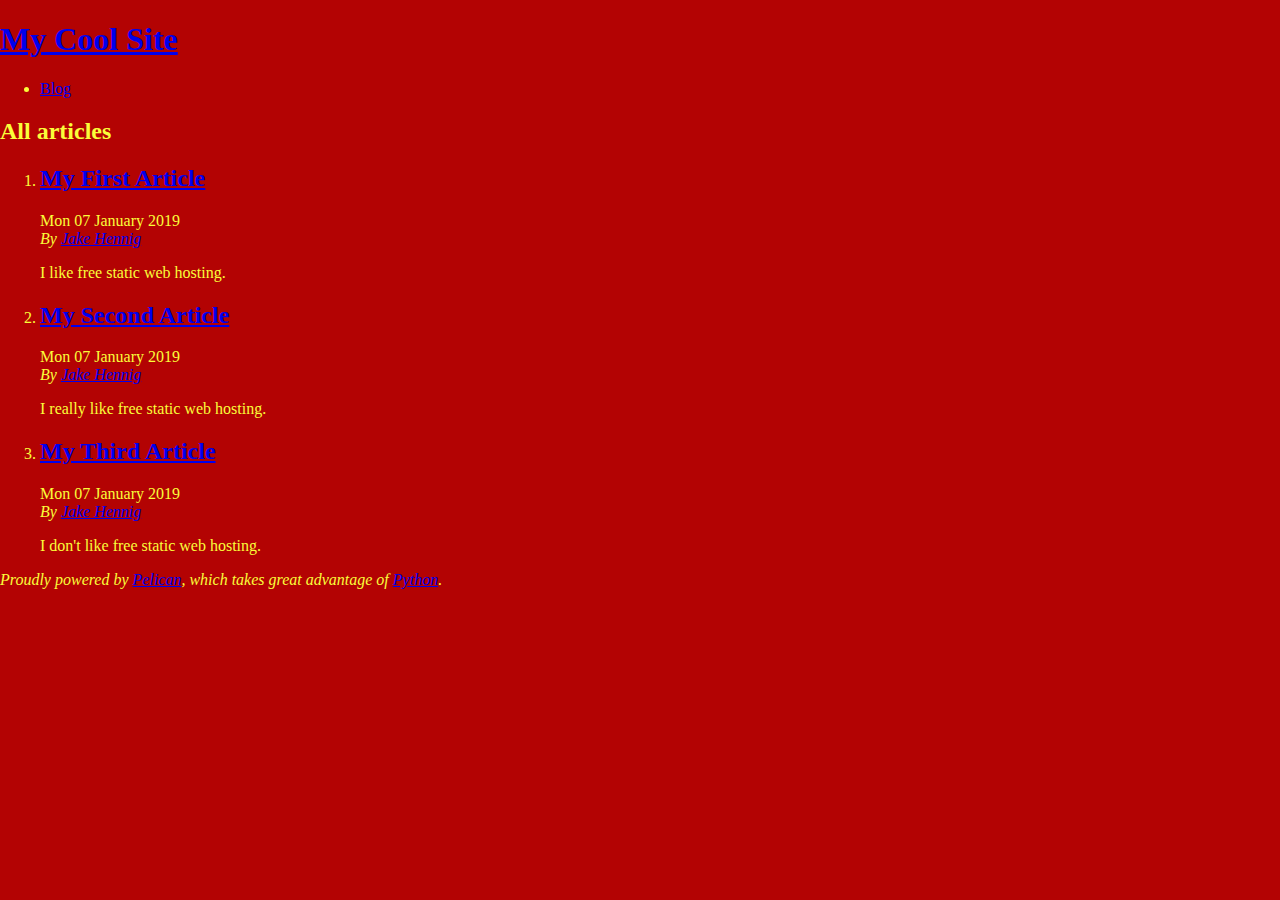
<file: index.html>
<!DOCTYPE html>
<html lang="en">
<head>
        <title>My Cool Site</title>
        <meta charset="utf-8" />
        <meta name="generator" content="Pelican" />
        <link href="https://j-101.github.io/feeds/all.atom.xml" type="application/atom+xml" rel="alternate" title="My Cool Site Full Atom Feed" />

  <link rel="stylesheet" type="text/css" href="https://j-101.github.io/theme/style.css" />
</head>

<body id="index" class="home">
        <header id="banner" class="body">
                <h1><a href="https://j-101.github.io/">My Cool Site</a></h1>
        </header><!-- /#banner -->
        <nav id="menu"><ul>
            <li><a href="https://j-101.github.io/category/blog.html">Blog</a></li>
        </ul></nav><!-- /#menu -->
<section id="content">
<h2>All articles</h2>

<ol id="post-list">
        <li><article class="hentry">
                <header> <h2 class="entry-title"><a href="https://j-101.github.io/my-first-article.html" rel="bookmark" title="Permalink to My First Article">My First Article</a></h2> </header>
                <footer class="post-info">
                    <time class="published" datetime="2019-01-07T08:00:00-07:00"> Mon 07 January 2019 </time>
                    <address class="vcard author">By
                        <a class="url fn" href="https://j-101.github.io/author/jake-hennig.html">Jake Hennig</a>
                    </address>
                </footer><!-- /.post-info -->
                <div class="entry-content"> <p>I like free static web hosting.</p> </div><!-- /.entry-content -->
        </article></li>
        <li><article class="hentry">
                <header> <h2 class="entry-title"><a href="https://j-101.github.io/my-second-article.html" rel="bookmark" title="Permalink to My Second Article">My Second Article</a></h2> </header>
                <footer class="post-info">
                    <time class="published" datetime="2019-01-07T08:00:00-07:00"> Mon 07 January 2019 </time>
                    <address class="vcard author">By
                        <a class="url fn" href="https://j-101.github.io/author/jake-hennig.html">Jake Hennig</a>
                    </address>
                </footer><!-- /.post-info -->
                <div class="entry-content"> <p>I really like free static web hosting.</p> </div><!-- /.entry-content -->
        </article></li>
        <li><article class="hentry">
                <header> <h2 class="entry-title"><a href="https://j-101.github.io/my-third-article.html" rel="bookmark" title="Permalink to My Third Article">My Third Article</a></h2> </header>
                <footer class="post-info">
                    <time class="published" datetime="2019-01-07T08:00:00-07:00"> Mon 07 January 2019 </time>
                    <address class="vcard author">By
                        <a class="url fn" href="https://j-101.github.io/author/jake-hennig.html">Jake Hennig</a>
                    </address>
                </footer><!-- /.post-info -->
                <div class="entry-content"> <p>I don't like free static web hosting.</p> </div><!-- /.entry-content -->
        </article></li>
</ol><!-- /#posts-list -->
</section><!-- /#content -->
        <footer id="contentinfo" class="body">
                <address id="about" class="vcard body">
                Proudly powered by <a href="https://getpelican.com/">Pelican</a>,
                which takes great advantage of <a href="https://www.python.org/">Python</a>.
                </address><!-- /#about -->
        </footer><!-- /#contentinfo -->
</body>
</html>
</file>
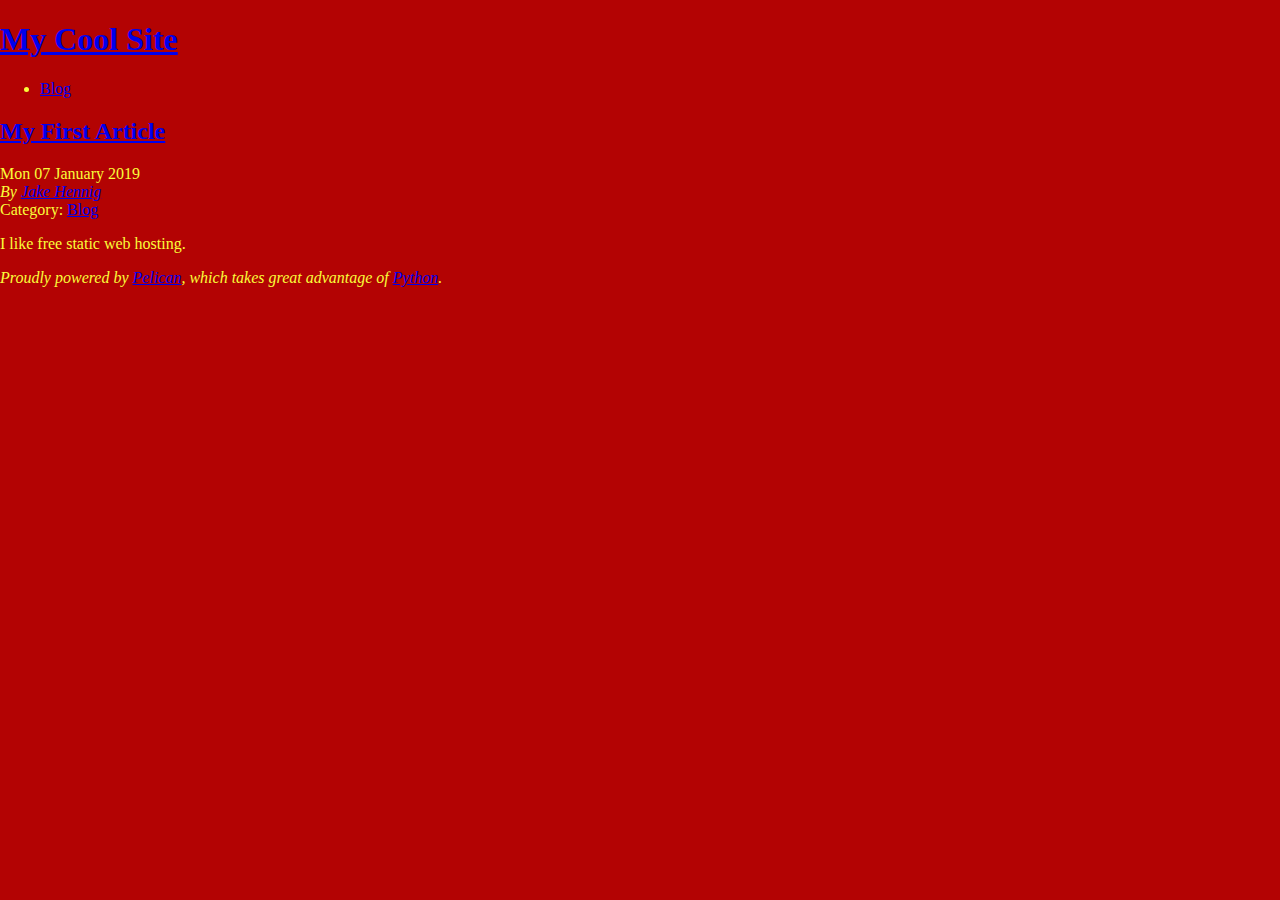
<file: my-first-article.html>
<!DOCTYPE html>
<html lang="en">
<head>
          <title>My Cool Site - My First Article</title>
        <meta charset="utf-8" />
        <meta name="generator" content="Pelican" />
        <link href="https://j-101.github.io/feeds/all.atom.xml" type="application/atom+xml" rel="alternate" title="My Cool Site Full Atom Feed" />

  <link rel="stylesheet" type="text/css" href="https://j-101.github.io/theme/style.css" />





</head>

<body id="index" class="home">
        <header id="banner" class="body">
                <h1><a href="https://j-101.github.io/">My Cool Site</a></h1>
        </header><!-- /#banner -->
        <nav id="menu"><ul>
            <li class="active"><a href="https://j-101.github.io/category/blog.html">Blog</a></li>
        </ul></nav><!-- /#menu -->
<section id="content" class="body">
  <header>
    <h2 class="entry-title">
      <a href="https://j-101.github.io/my-first-article.html" rel="bookmark"
         title="Permalink to My First Article">My First Article</a></h2>
 
  </header>
  <footer class="post-info">
    <time class="published" datetime="2019-01-07T08:00:00-07:00">
      Mon 07 January 2019
    </time>
    <address class="vcard author">
      By           <a class="url fn" href="https://j-101.github.io/author/jake-hennig.html">Jake Hennig</a>
    </address>
    <div class="category">
        Category: <a href="https://j-101.github.io/category/blog.html">Blog</a>
    </div>
  </footer><!-- /.post-info -->
  <div class="entry-content">
    <p>I like free static web hosting.</p>
  </div><!-- /.entry-content -->
</section>
        <footer id="contentinfo" class="body">
                <address id="about" class="vcard body">
                Proudly powered by <a href="https://getpelican.com/">Pelican</a>,
                which takes great advantage of <a href="https://www.python.org/">Python</a>.
                </address><!-- /#about -->
        </footer><!-- /#contentinfo -->
</body>
</html>
</file>
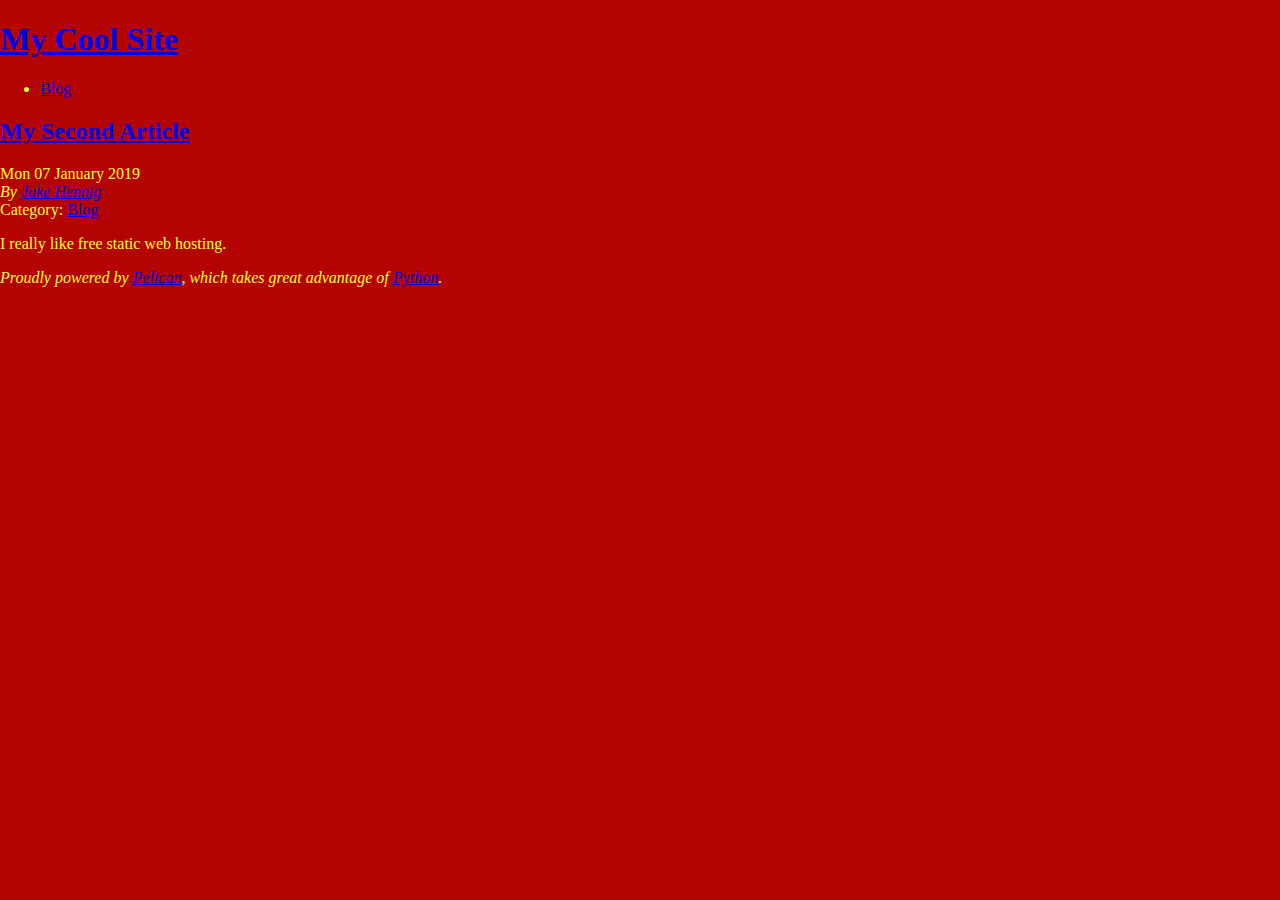
<file: my-second-article.html>
<!DOCTYPE html>
<html lang="en">
<head>
          <title>My Cool Site - My Second Article</title>
        <meta charset="utf-8" />
        <meta name="generator" content="Pelican" />
        <link href="https://j-101.github.io/feeds/all.atom.xml" type="application/atom+xml" rel="alternate" title="My Cool Site Full Atom Feed" />

  <link rel="stylesheet" type="text/css" href="https://j-101.github.io/theme/style.css" />





</head>

<body id="index" class="home">
        <header id="banner" class="body">
                <h1><a href="https://j-101.github.io/">My Cool Site</a></h1>
        </header><!-- /#banner -->
        <nav id="menu"><ul>
            <li class="active"><a href="https://j-101.github.io/category/blog.html">Blog</a></li>
        </ul></nav><!-- /#menu -->
<section id="content" class="body">
  <header>
    <h2 class="entry-title">
      <a href="https://j-101.github.io/my-second-article.html" rel="bookmark"
         title="Permalink to My Second Article">My Second Article</a></h2>
 
  </header>
  <footer class="post-info">
    <time class="published" datetime="2019-01-07T08:00:00-07:00">
      Mon 07 January 2019
    </time>
    <address class="vcard author">
      By           <a class="url fn" href="https://j-101.github.io/author/jake-hennig.html">Jake Hennig</a>
    </address>
    <div class="category">
        Category: <a href="https://j-101.github.io/category/blog.html">Blog</a>
    </div>
  </footer><!-- /.post-info -->
  <div class="entry-content">
    <p>I really like free static web hosting.</p>
  </div><!-- /.entry-content -->
</section>
        <footer id="contentinfo" class="body">
                <address id="about" class="vcard body">
                Proudly powered by <a href="https://getpelican.com/">Pelican</a>,
                which takes great advantage of <a href="https://www.python.org/">Python</a>.
                </address><!-- /#about -->
        </footer><!-- /#contentinfo -->
</body>
</html>
</file>
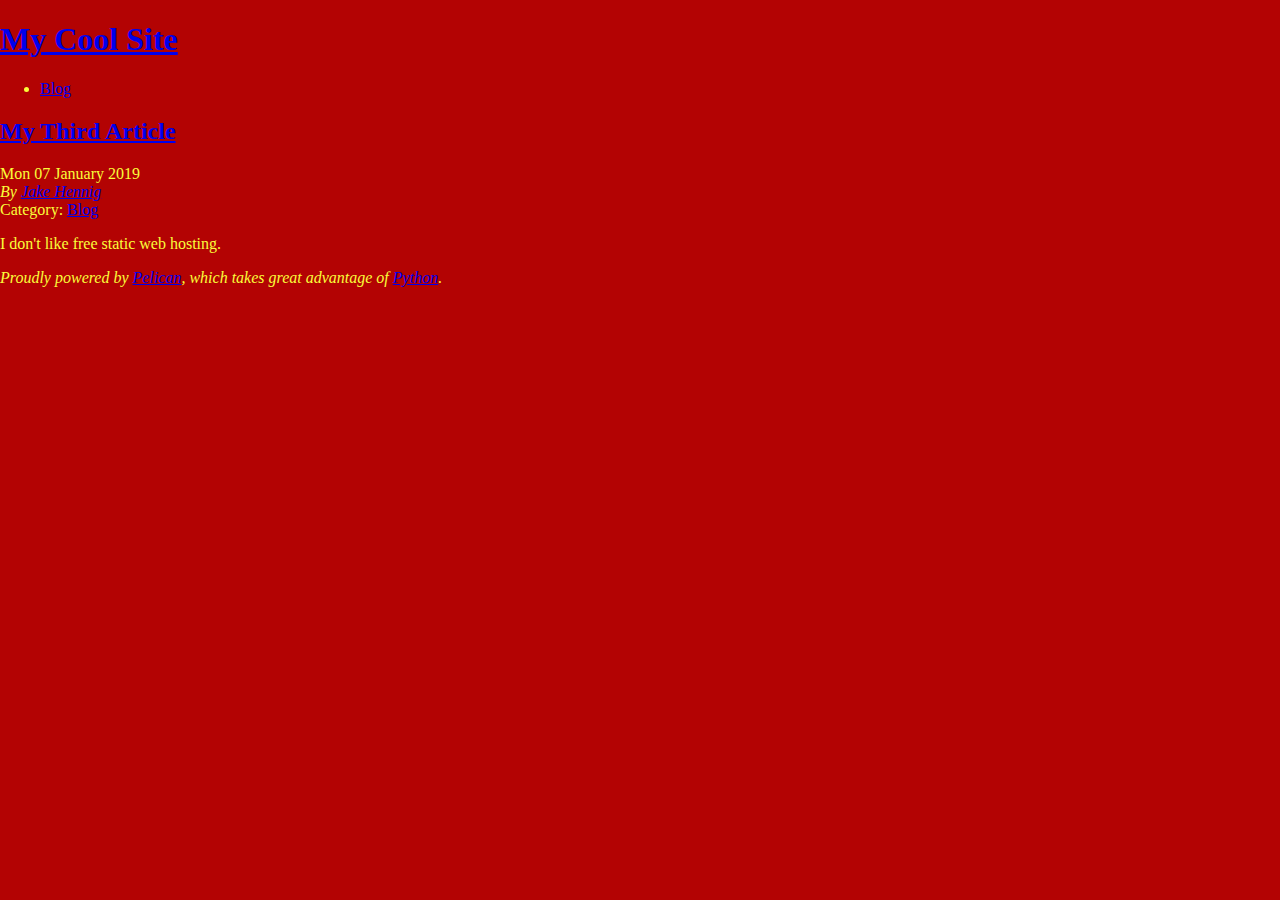
<file: my-third-article.html>
<!DOCTYPE html>
<html lang="en">
<head>
          <title>My Cool Site - My Third Article</title>
        <meta charset="utf-8" />
        <meta name="generator" content="Pelican" />
        <link href="https://j-101.github.io/feeds/all.atom.xml" type="application/atom+xml" rel="alternate" title="My Cool Site Full Atom Feed" />

  <link rel="stylesheet" type="text/css" href="https://j-101.github.io/theme/style.css" />





</head>

<body id="index" class="home">
        <header id="banner" class="body">
                <h1><a href="https://j-101.github.io/">My Cool Site</a></h1>
        </header><!-- /#banner -->
        <nav id="menu"><ul>
            <li class="active"><a href="https://j-101.github.io/category/blog.html">Blog</a></li>
        </ul></nav><!-- /#menu -->
<section id="content" class="body">
  <header>
    <h2 class="entry-title">
      <a href="https://j-101.github.io/my-third-article.html" rel="bookmark"
         title="Permalink to My Third Article">My Third Article</a></h2>
 
  </header>
  <footer class="post-info">
    <time class="published" datetime="2019-01-07T08:00:00-07:00">
      Mon 07 January 2019
    </time>
    <address class="vcard author">
      By           <a class="url fn" href="https://j-101.github.io/author/jake-hennig.html">Jake Hennig</a>
    </address>
    <div class="category">
        Category: <a href="https://j-101.github.io/category/blog.html">Blog</a>
    </div>
  </footer><!-- /.post-info -->
  <div class="entry-content">
    <p>I don't like free static web hosting.</p>
  </div><!-- /.entry-content -->
</section>
        <footer id="contentinfo" class="body">
                <address id="about" class="vcard body">
                Proudly powered by <a href="https://getpelican.com/">Pelican</a>,
                which takes great advantage of <a href="https://www.python.org/">Python</a>.
                </address><!-- /#about -->
        </footer><!-- /#contentinfo -->
</body>
</html>
</file>
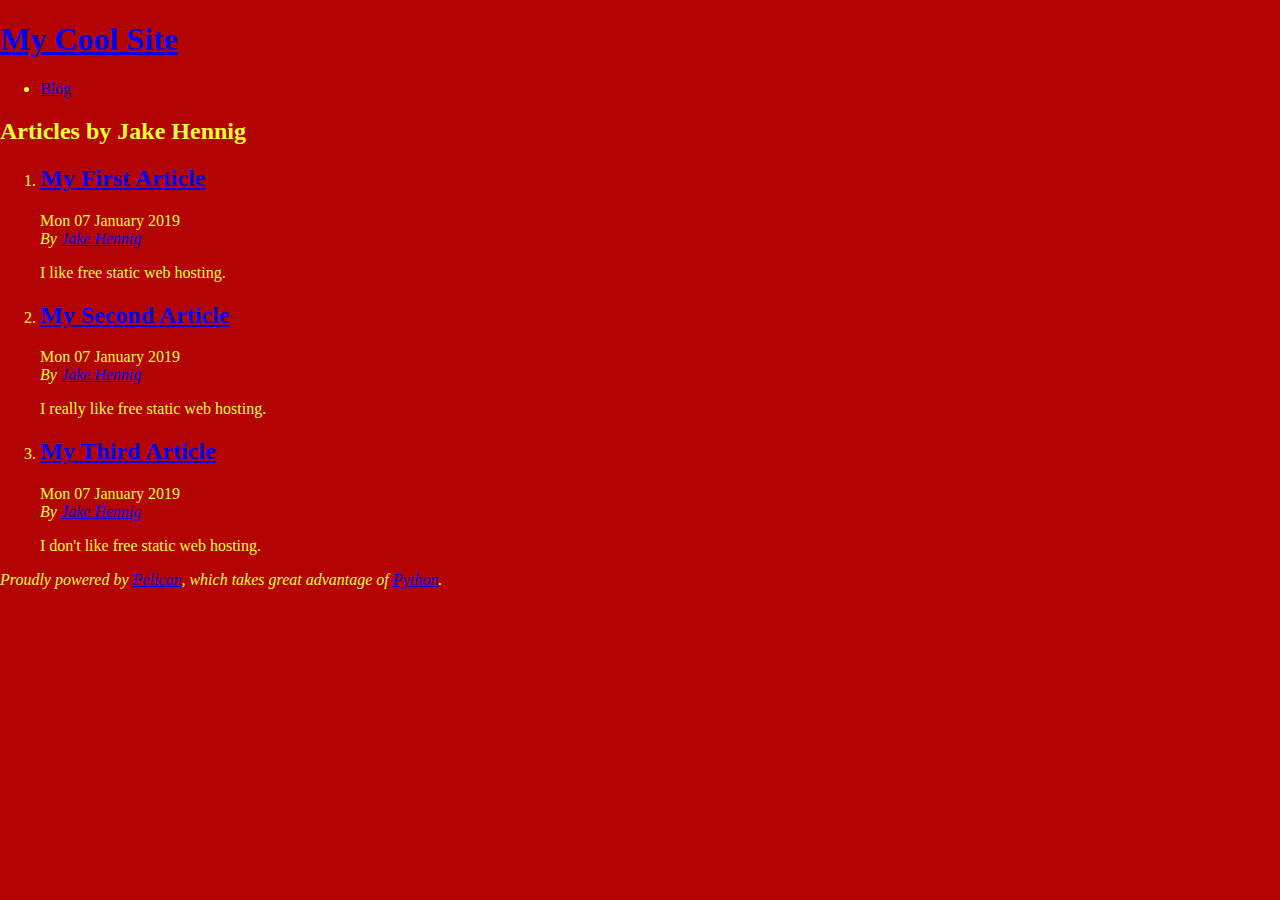
<file: author/jake-hennig.html>
<!DOCTYPE html>
<html lang="en">
<head>
        <title>My Cool Site - Articles by Jake Hennig</title>
        <meta charset="utf-8" />
        <meta name="generator" content="Pelican" />
        <link href="https://j-101.github.io/feeds/all.atom.xml" type="application/atom+xml" rel="alternate" title="My Cool Site Full Atom Feed" />

  <link rel="stylesheet" type="text/css" href="https://j-101.github.io/theme/style.css" />
</head>

<body id="index" class="home">
        <header id="banner" class="body">
                <h1><a href="https://j-101.github.io/">My Cool Site</a></h1>
        </header><!-- /#banner -->
        <nav id="menu"><ul>
            <li><a href="https://j-101.github.io/category/blog.html">Blog</a></li>
        </ul></nav><!-- /#menu -->
<section id="content">
<h2>Articles by Jake Hennig</h2>

<ol id="post-list">
        <li><article class="hentry">
                <header> <h2 class="entry-title"><a href="https://j-101.github.io/my-first-article.html" rel="bookmark" title="Permalink to My First Article">My First Article</a></h2> </header>
                <footer class="post-info">
                    <time class="published" datetime="2019-01-07T08:00:00-07:00"> Mon 07 January 2019 </time>
                    <address class="vcard author">By
                        <a class="url fn" href="https://j-101.github.io/author/jake-hennig.html">Jake Hennig</a>
                    </address>
                </footer><!-- /.post-info -->
                <div class="entry-content"> <p>I like free static web hosting.</p> </div><!-- /.entry-content -->
        </article></li>
        <li><article class="hentry">
                <header> <h2 class="entry-title"><a href="https://j-101.github.io/my-second-article.html" rel="bookmark" title="Permalink to My Second Article">My Second Article</a></h2> </header>
                <footer class="post-info">
                    <time class="published" datetime="2019-01-07T08:00:00-07:00"> Mon 07 January 2019 </time>
                    <address class="vcard author">By
                        <a class="url fn" href="https://j-101.github.io/author/jake-hennig.html">Jake Hennig</a>
                    </address>
                </footer><!-- /.post-info -->
                <div class="entry-content"> <p>I really like free static web hosting.</p> </div><!-- /.entry-content -->
        </article></li>
        <li><article class="hentry">
                <header> <h2 class="entry-title"><a href="https://j-101.github.io/my-third-article.html" rel="bookmark" title="Permalink to My Third Article">My Third Article</a></h2> </header>
                <footer class="post-info">
                    <time class="published" datetime="2019-01-07T08:00:00-07:00"> Mon 07 January 2019 </time>
                    <address class="vcard author">By
                        <a class="url fn" href="https://j-101.github.io/author/jake-hennig.html">Jake Hennig</a>
                    </address>
                </footer><!-- /.post-info -->
                <div class="entry-content"> <p>I don't like free static web hosting.</p> </div><!-- /.entry-content -->
        </article></li>
</ol><!-- /#posts-list -->
</section><!-- /#content -->
        <footer id="contentinfo" class="body">
                <address id="about" class="vcard body">
                Proudly powered by <a href="https://getpelican.com/">Pelican</a>,
                which takes great advantage of <a href="https://www.python.org/">Python</a>.
                </address><!-- /#about -->
        </footer><!-- /#contentinfo -->
</body>
</html>
</file>
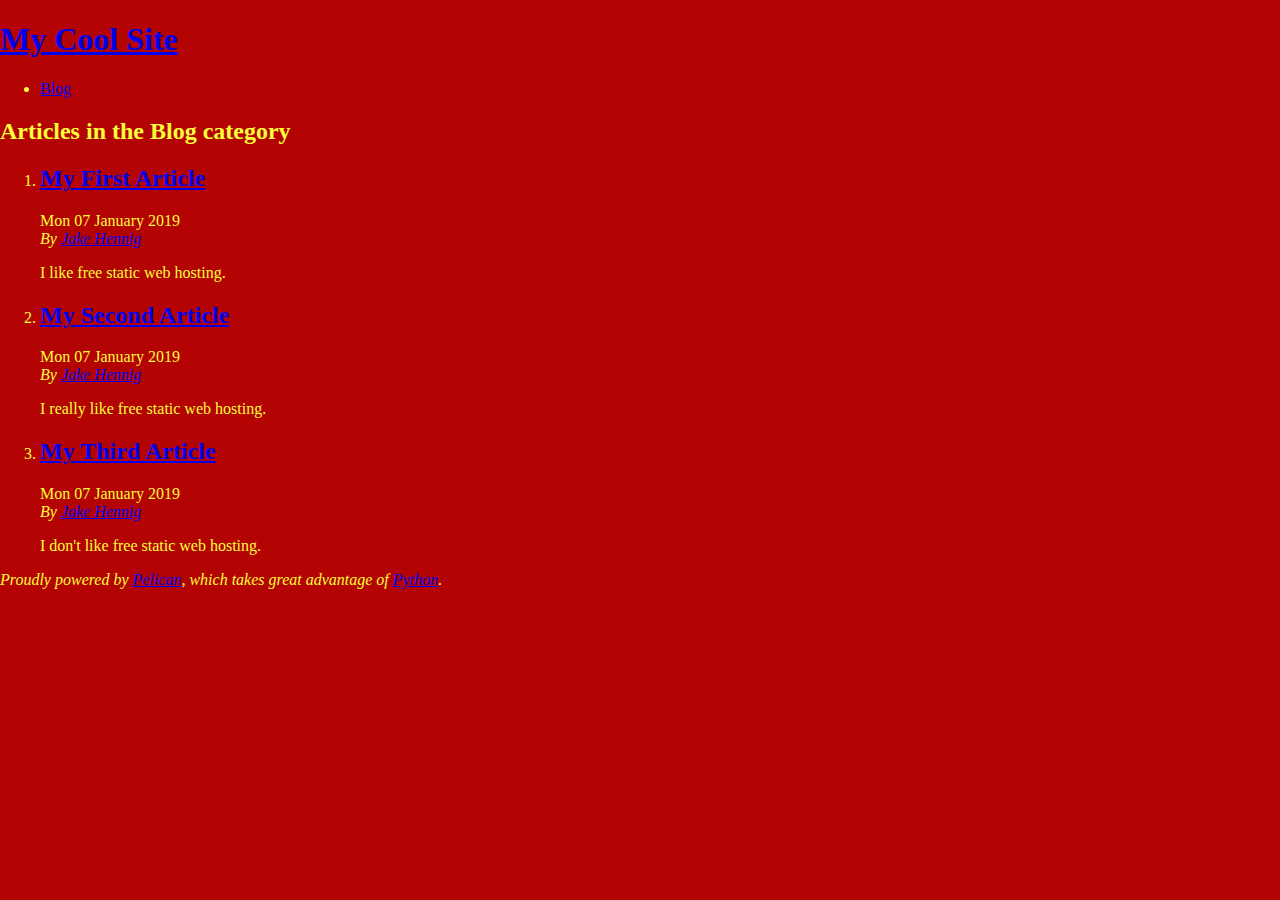
<file: category/blog.html>
<!DOCTYPE html>
<html lang="en">
<head>
        <title>My Cool Site - Blog category</title>
        <meta charset="utf-8" />
        <meta name="generator" content="Pelican" />
        <link href="https://j-101.github.io/feeds/all.atom.xml" type="application/atom+xml" rel="alternate" title="My Cool Site Full Atom Feed" />

  <link rel="stylesheet" type="text/css" href="https://j-101.github.io/theme/style.css" />
</head>

<body id="index" class="home">
        <header id="banner" class="body">
                <h1><a href="https://j-101.github.io/">My Cool Site</a></h1>
        </header><!-- /#banner -->
        <nav id="menu"><ul>
            <li class="active"><a href="https://j-101.github.io/category/blog.html">Blog</a></li>
        </ul></nav><!-- /#menu -->
<section id="content">
<h2>Articles in the Blog category</h2>

<ol id="post-list">
        <li><article class="hentry">
                <header> <h2 class="entry-title"><a href="https://j-101.github.io/my-first-article.html" rel="bookmark" title="Permalink to My First Article">My First Article</a></h2> </header>
                <footer class="post-info">
                    <time class="published" datetime="2019-01-07T08:00:00-07:00"> Mon 07 January 2019 </time>
                    <address class="vcard author">By
                        <a class="url fn" href="https://j-101.github.io/author/jake-hennig.html">Jake Hennig</a>
                    </address>
                </footer><!-- /.post-info -->
                <div class="entry-content"> <p>I like free static web hosting.</p> </div><!-- /.entry-content -->
        </article></li>
        <li><article class="hentry">
                <header> <h2 class="entry-title"><a href="https://j-101.github.io/my-second-article.html" rel="bookmark" title="Permalink to My Second Article">My Second Article</a></h2> </header>
                <footer class="post-info">
                    <time class="published" datetime="2019-01-07T08:00:00-07:00"> Mon 07 January 2019 </time>
                    <address class="vcard author">By
                        <a class="url fn" href="https://j-101.github.io/author/jake-hennig.html">Jake Hennig</a>
                    </address>
                </footer><!-- /.post-info -->
                <div class="entry-content"> <p>I really like free static web hosting.</p> </div><!-- /.entry-content -->
        </article></li>
        <li><article class="hentry">
                <header> <h2 class="entry-title"><a href="https://j-101.github.io/my-third-article.html" rel="bookmark" title="Permalink to My Third Article">My Third Article</a></h2> </header>
                <footer class="post-info">
                    <time class="published" datetime="2019-01-07T08:00:00-07:00"> Mon 07 January 2019 </time>
                    <address class="vcard author">By
                        <a class="url fn" href="https://j-101.github.io/author/jake-hennig.html">Jake Hennig</a>
                    </address>
                </footer><!-- /.post-info -->
                <div class="entry-content"> <p>I don't like free static web hosting.</p> </div><!-- /.entry-content -->
        </article></li>
</ol><!-- /#posts-list -->
</section><!-- /#content -->
        <footer id="contentinfo" class="body">
                <address id="about" class="vcard body">
                Proudly powered by <a href="https://getpelican.com/">Pelican</a>,
                which takes great advantage of <a href="https://www.python.org/">Python</a>.
                </address><!-- /#about -->
        </footer><!-- /#contentinfo -->
</body>
</html>
</file>
